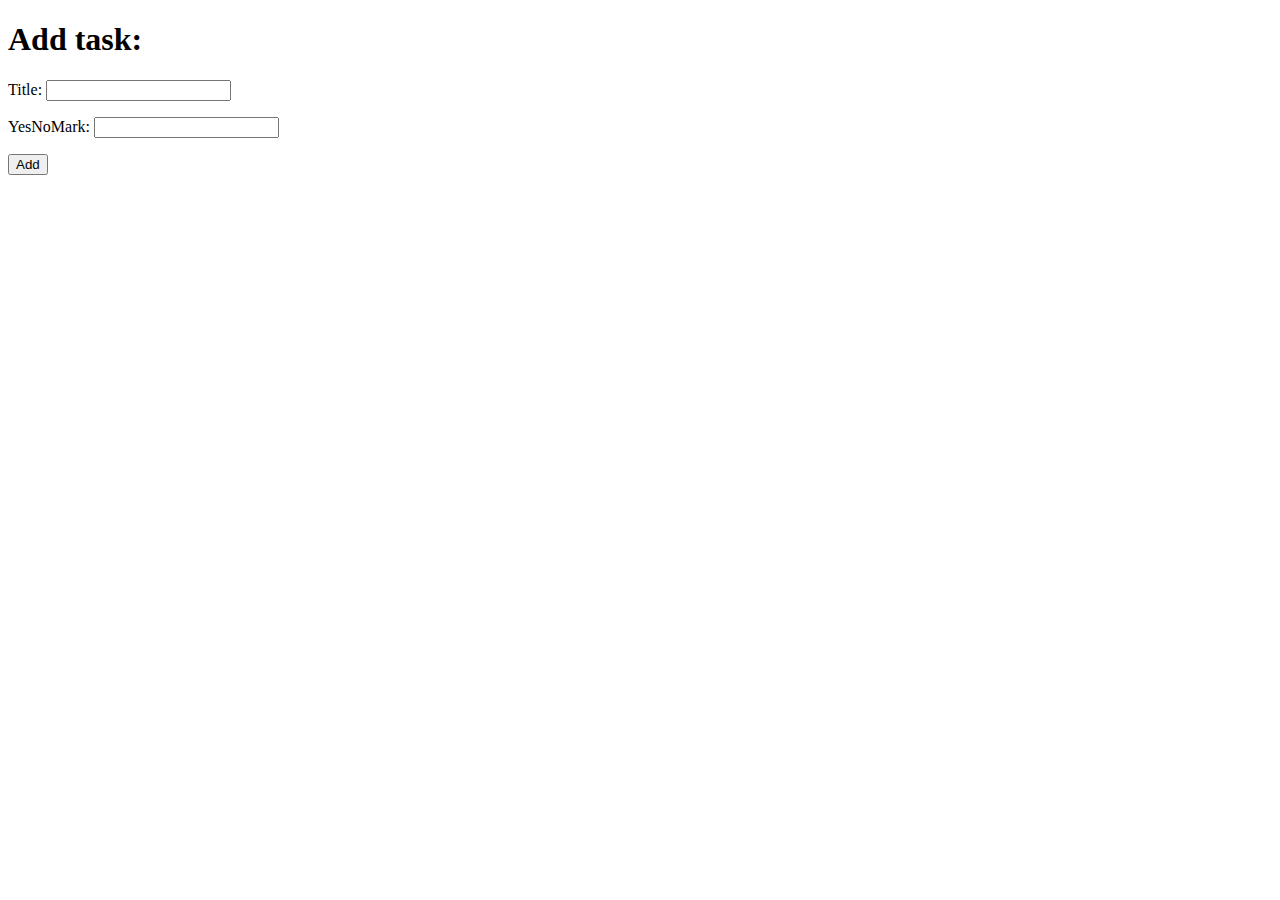
<file: 1/lab_1/src/main/resources/templates/addtask.html>
<!DOCTYPE HTML>
<html xmlns:th="http://www.thymeleaf.org">
<head>
    <meta charset="UTF-8" />
    <title>Add Task</title>
    <link rel="stylesheet" type="text/css" th:href="@{/css/style.css}"/>
</head>
<body>
<div class="container">
    <h1>Add task:</h1>
    <form th:action="@{/addtask}"
          th:object="${taskform}" method="POST">
        <p>Title:
            <input type="text" th:field="*{title}" />
        </p>
        <p> YesNoMark:
            <input type="text" th:field="*{yesNoMark}" />
        </p>
        <input class ="button-main-page" type="submit" value="Add" />
    </form>


</div>
<div th:if="${errorMessage}" th:utext="${errorMessage}"
     style="color:red;font-style:italic;">
</div>
</body>
</html>
</file>
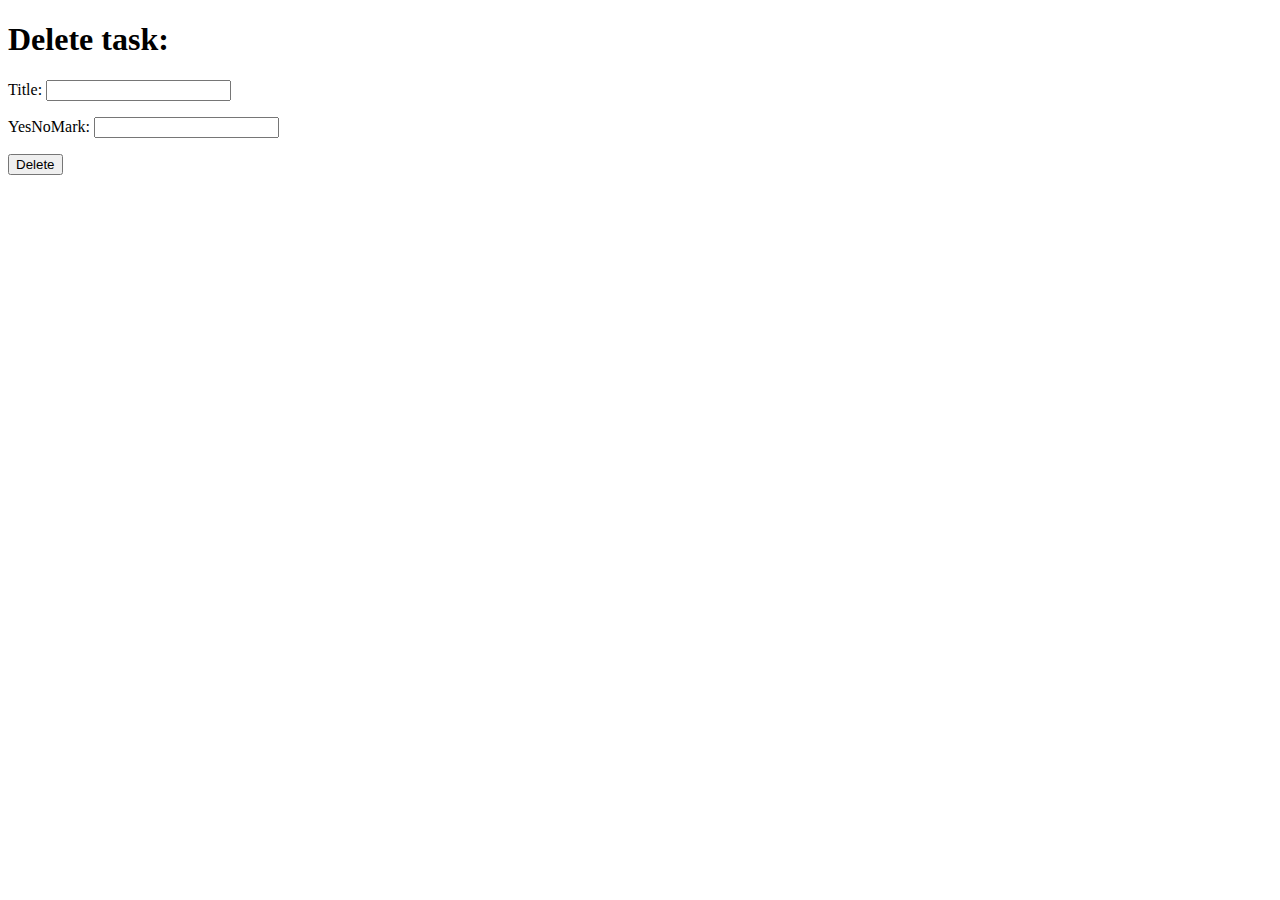
<file: 1/lab_1/src/main/resources/templates/deltask.html>
<!DOCTYPE HTML>
<html xmlns:th="http://www.thymeleaf.org">
<head>
  <meta charset="UTF-8" />
  <title>Add Task</title>
  <link rel="stylesheet" type="text/css" th:href="@{/css/style.css}"/>
</head>
<body>
<div class="container">
  <h1>Delete task:</h1>

  <form th:action="@{/deltask}"
        th:object="${taskformDel}" method="POST">
    <p>Title:
      <input type="text" th:field="*{title}" />
    </p>
    <p> YesNoMark:
      <input type="text" th:field="*{yesNoMark}" />
    </p>
    <input class ="button-main-page" type="submit" value="Delete" />
  </form>
</div>
<div th:if="${errorMessage}" th:utext="${errorMessage}"
     style="color:red;font-style:italic;">
</div>
</body>
</html>
</file>
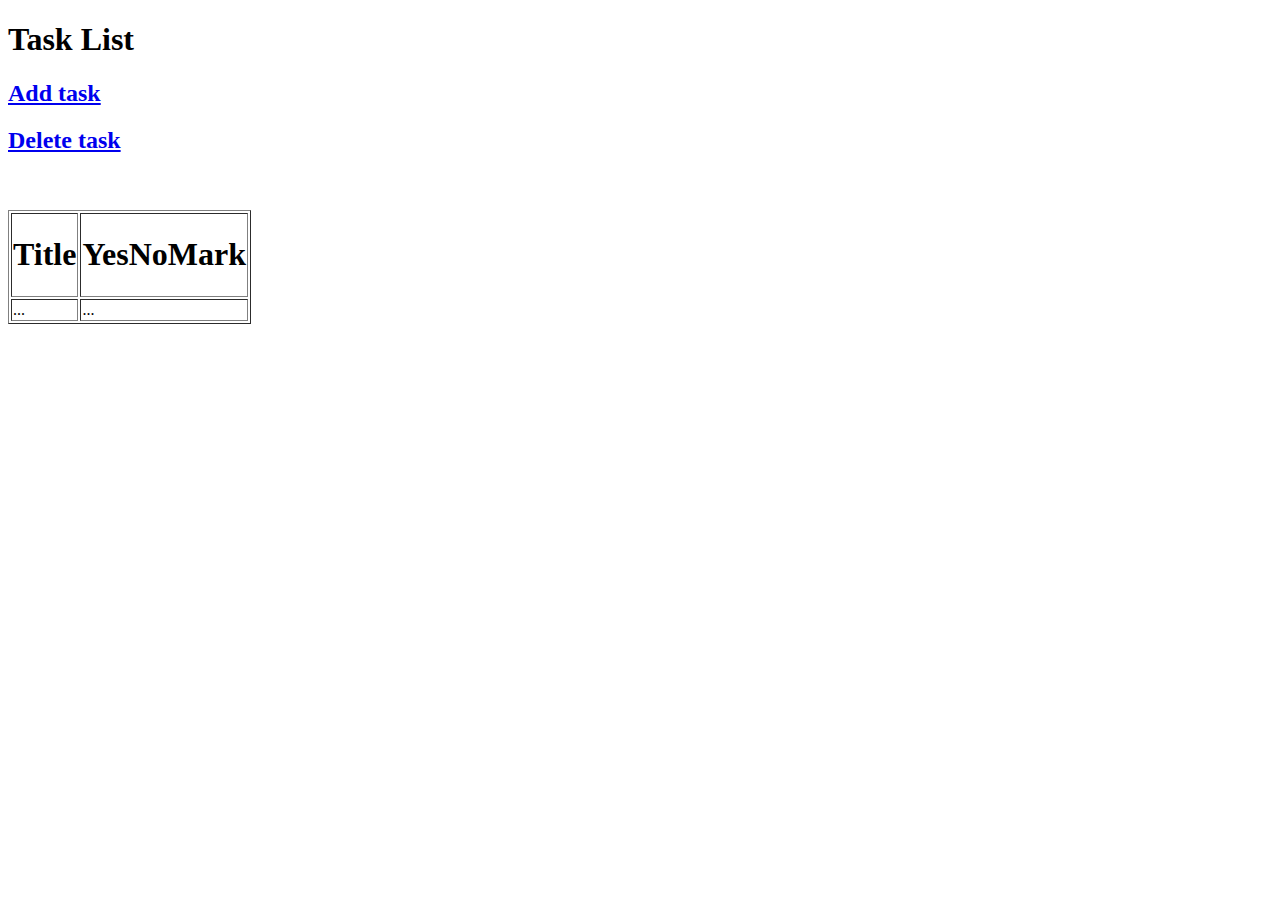
<file: 1/lab_1/src/main/resources/templates/tasklist.html>
<!DOCTYPE html>
<html xmlns:th="http://www.thymeleaf.org">
<head>
    <meta charset="UTF-8" />
    <title>Task List</title>
    <link rel="stylesheet" type="text/css" th:href="@{/css/style.css}"/>
</head>
<body>
<h1>Task List</h1>
<h2> <a href="addtask">Add task</a> </h2>
<h2> <a href="deltask">Delete task</a> </h2>
<br/><br/>
<div class="container">
    <table class ="container" border="1">
        <tr>
            <th><h1>Title</h1></th>
            <th><h1>YesNoMark</h1></th>
        </tr>
        <tr th:each ="task : ${tasks}">
            <td th:utext="${task.title}">...</td>
            <td th:utext="${task.yesNoMark}">...</td>
        </tr>
    </table>
</div>
</body>
</html>
</file>
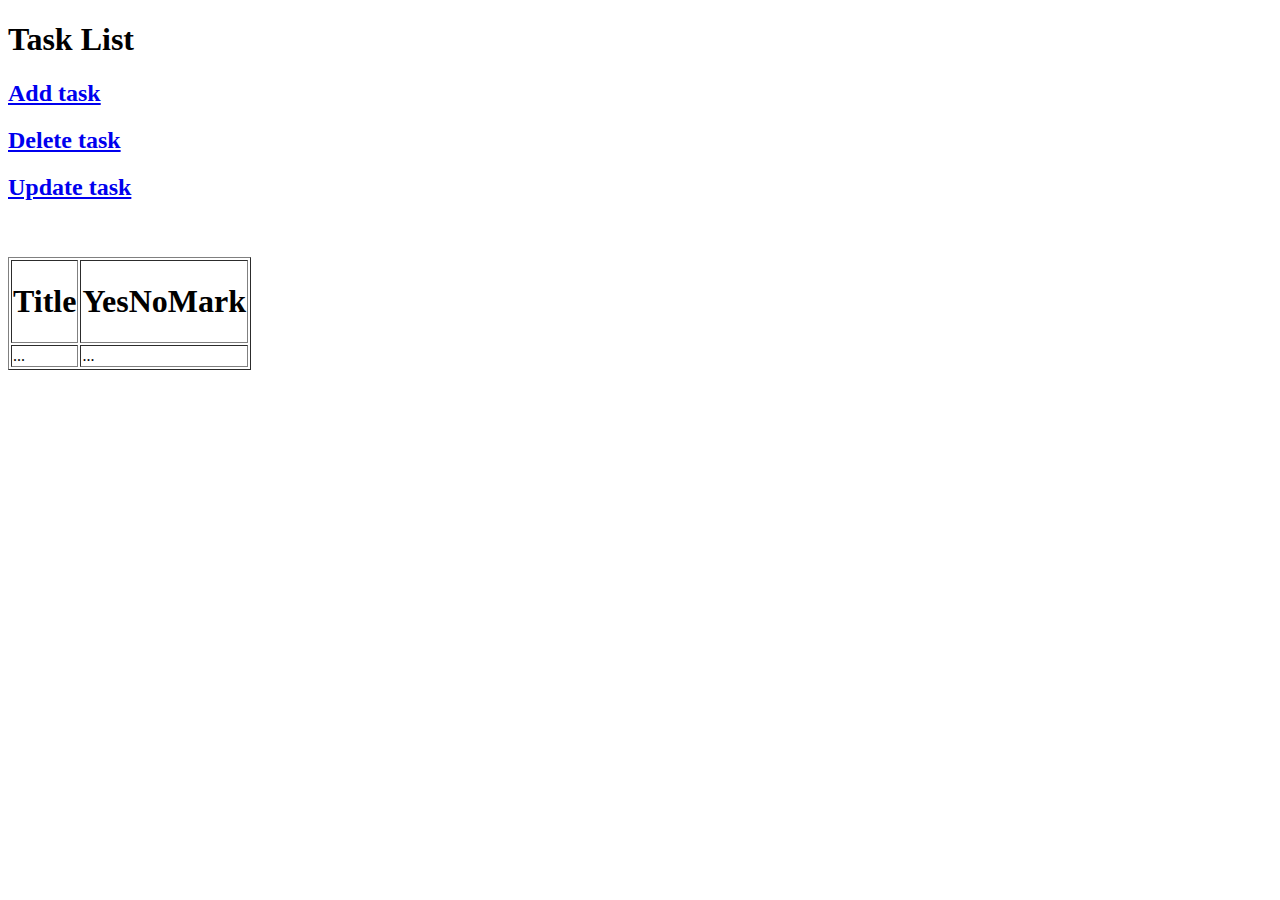
<file: 1/lab_1/src/main/resources/templates/WEB-INF/tasklist.html>
<!DOCTYPE html>
<html xmlns:th="http://www.thymeleaf.org">
<head>
    <meta charset="UTF-8" />
    <title>Task List</title>
    <link rel="stylesheet" type="text/css" th:href="@{/css/style.css}"/>
</head>
<body>
<h1>Task List</h1>
<h2> <a href="addtask">Add task</a> </h2>
<h2> <a href="deltask">Delete task</a> </h2>
<h2> <a href="updtask">Update task</a> </h2>
<br/><br/>
<div class="container">
    <table class ="container" border="1">
        <tr>
            <th><h1>Title</h1></th>
            <th><h1>YesNoMark</h1></th>
        </tr>
        <tr th:each ="task : ${tasks}">
            <td th:utext="${task.title}">...</td>
            <td th:utext="${task.yesNoMark}">...</td>
        </tr>
    </table>
</div>
</body>
</html>
</file>
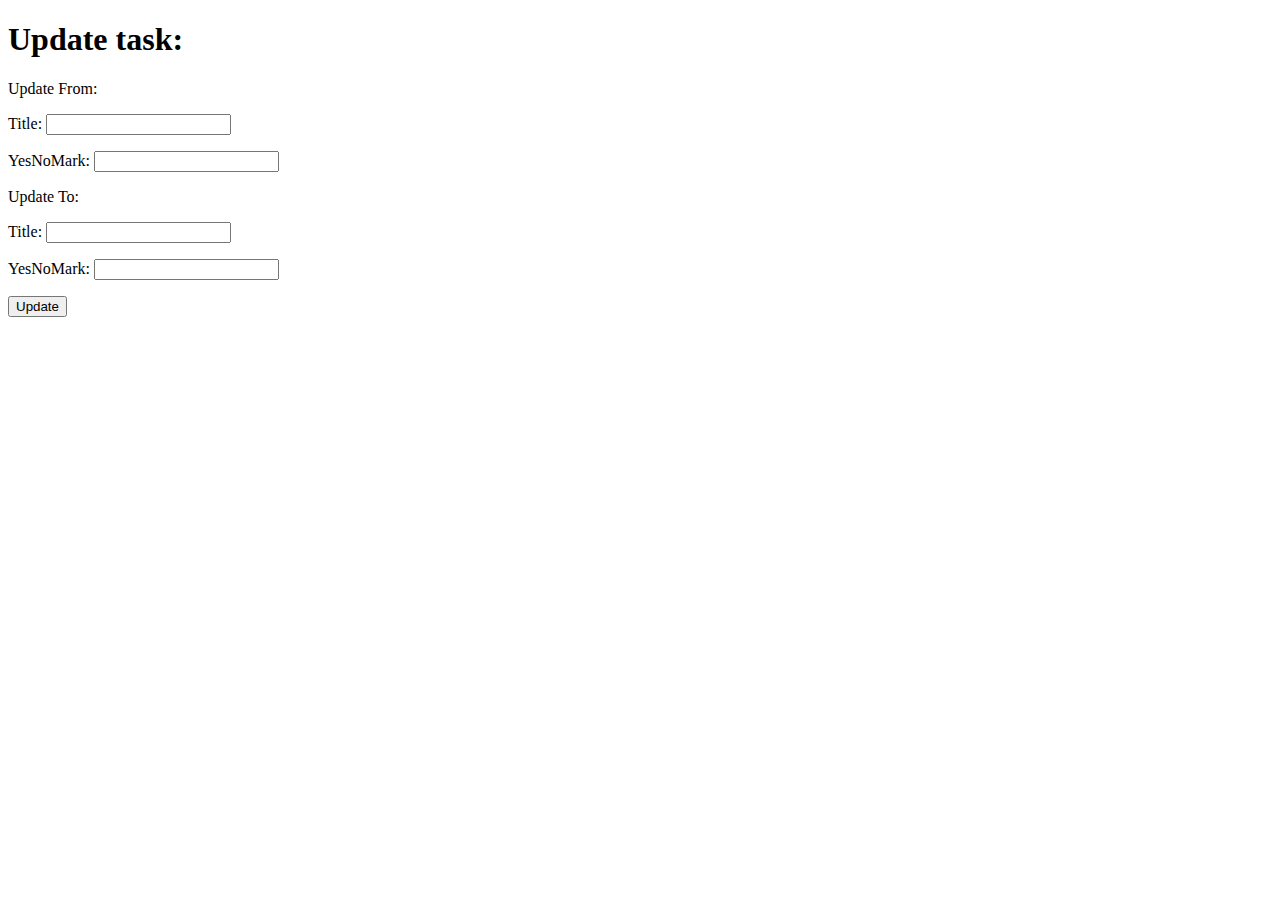
<file: 1/lab_1/src/main/resources/templates/WEB-INF/updtask.html>
<!DOCTYPE HTML>
<html xmlns:th="http://www.thymeleaf.org">
<head>
    <meta charset="UTF-8" />
    <title>Add Task</title>
    <link rel="stylesheet" type="text/css" th:href="@{/css/style.css}"/>
</head>
<body>
<div class="container">
    <h1>Update task:</h1>

    <form th:action="@{/updtask}"
          th:object="${taskformUpd}" method="POST">
        <p>Update From:</p>
        <p>Title:
            <input type="text" th:field="*{titleFrom}" />
        </p>
        <p> YesNoMark:
            <input type="text" th:field="*{yesNoMarkFrom}" />
        </p>

        <p>Update To:</p>

        <p>Title:
            <input type="text" th:field="*{titleTo}" />
        </p>
        <p> YesNoMark:
            <input type="text" th:field="*{yesNoMarkTo}" />
        </p>

        <input class ="button-main-page" type="submit" value="Update" />
    </form>




</div>
<div th:if="${errorMessage}" th:utext="${errorMessage}"
     style="color:red;font-style:italic;">
</div>
</body>
</html>
</file>
